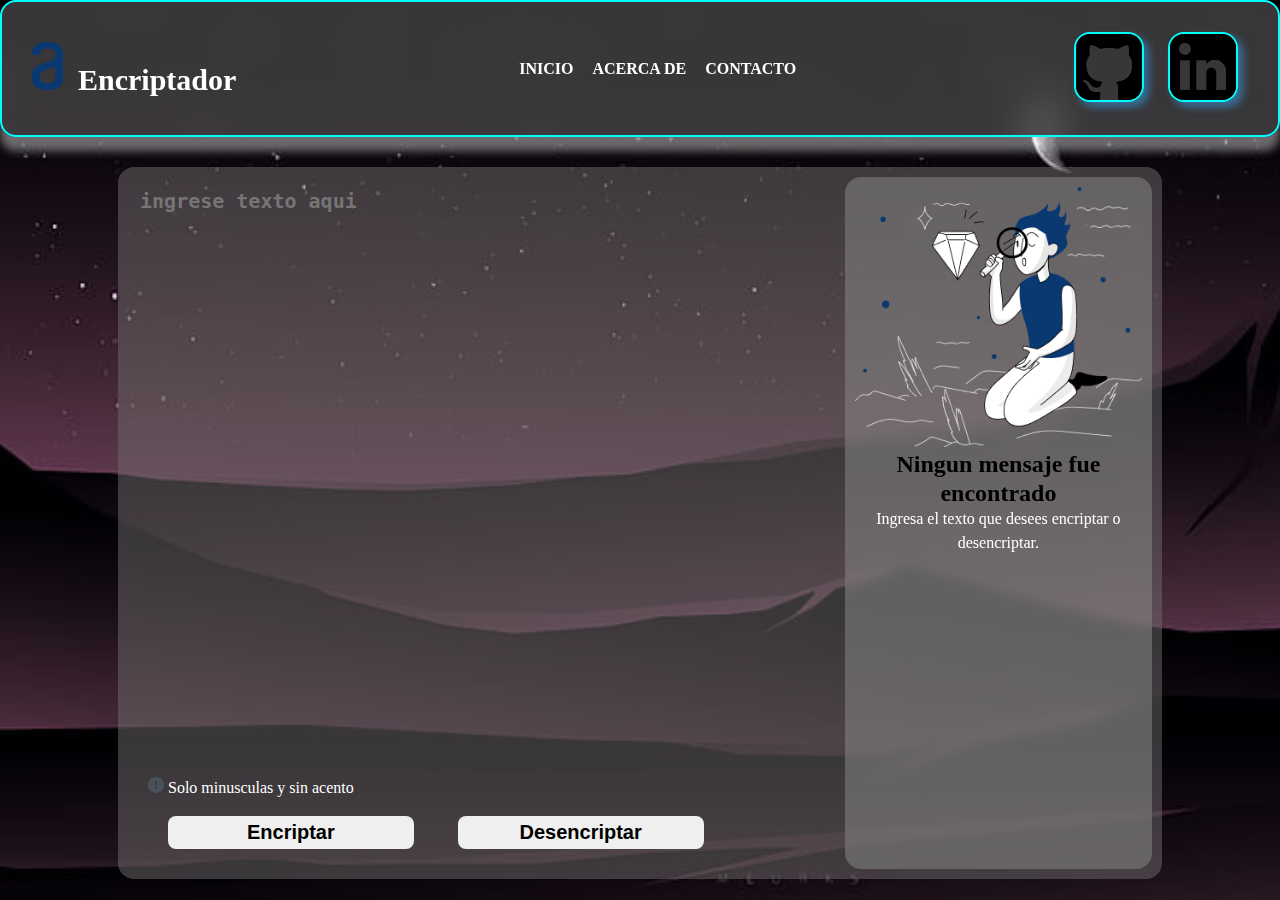
<file: index.html>
<!DOCTYPE html>
<html lang="en">
<head>
    <meta charset="UTF-8">
    <link rel="stylesheet" href="reset.css/reset.css">
    <link rel="stylesheet" href="style-index.css">
    <script src="script-index.js"></script>
    <title>Encriptador</title>
</head>
<body>
   <!--Necesito 3 partes un header un main y un footer los 3 deben ocupar el 100%-->
   <header class="cabecera">

        <div class="cabecera-titulo">
            <img src="imagenes/logo.png" alt="alura-logo">
            <h1>Encriptador</h1>
        </div>

        <div class="cabecera-navegacion">
            <nav>
                <li><a href="inicio.html">Inicio</a></li>
                <li><a href="acerca.html">Acerca de</a></li>
                <li><a href="contacto.html">Contacto</a></li>
            </nav>
        </div>

        <div class="cabecera-botones">
            <a class="github" href="https://github.com/Saiperex"><img src="imagenes/github2.png" alt=""></a>
            <a class="linkedin" href="https://www.linkedin.com/in/xavier-medina-703852250/"><img src="imagenes/linkedin.png" alt=""></a>
        </div>
   </header>

   <main class="principal">

    <div class="encapsular-elementos">

        <section class="enncriptador">

            <div class="encriptador-texto">
                <textarea name="" id="textoTraducir" cols="30" rows="10" placeholder="ingrese texto aqui"></textarea>
            </div>

            <div class="encriptador-botones">
                <legend><img src="imagenes/alert.png" alt="alerta">  Solo minusculas y sin acento</legend>
                <button class="boton" id="encriptar" onclick="encriptar()">Encriptar</button>
                <button class="boton" id="desencriptar" onclick="desencriptar()">Desencriptar</button>
            </div>

        </section>

        <section class="resultados">

           <div id="contenedor-imagen-texto">
                <img src="imagenes/Muñeco.png" alt="muñeco">
                <h2>Ningun mensaje fue encontrado</h2>
                <p>Ingresa el texto que desees encriptar o desencriptar.</p>
            </div>

            </style>

            <div id="contenedor-textarea-button">
                <div class="resultados-texto">
                    <textarea name="" id="textoResultado" cols="30" rows="10"></textarea>
                </div>
    
                <div class="resultados-boton">
                    <button class="boton" id="copiar" onclick="copiar()">Copiar</button>
                </div>
            </div>
            

        </section>
    </div>
   </main>

</body>
</html>
</file>
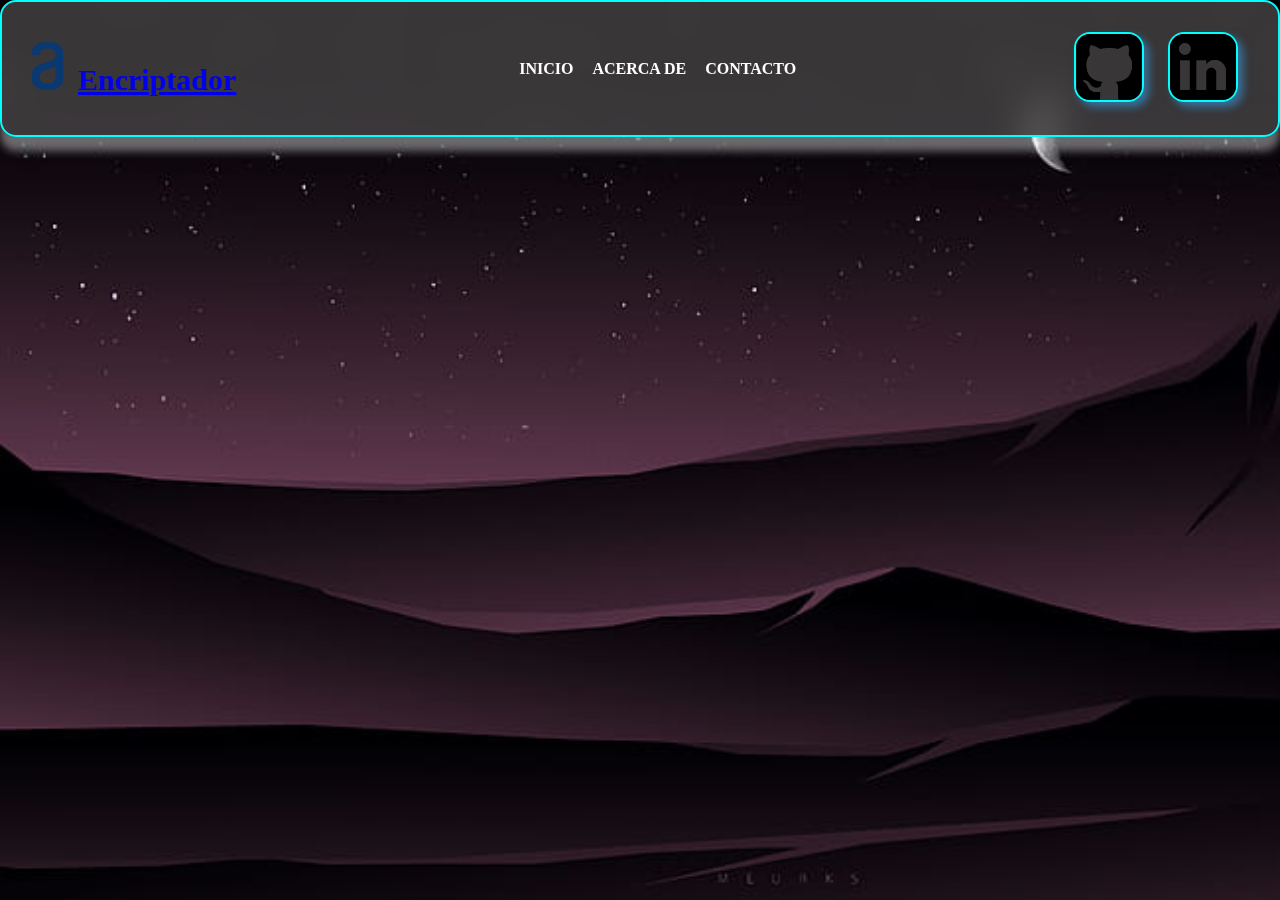
<file: acerca.html>
<!DOCTYPE html>
<html lang="en">
<head>
    <meta charset="UTF-8">
    <link rel="stylesheet" href="reset.css/reset.css">
    <link rel="stylesheet" href="style-acerca.css">
    <script src="script-index.js"></script>
    <title>Acerca de</title>
</head>
<body>
    <header class="cabecera">

        <div class="cabecera-titulo">
            <img src="imagenes/logo.png" alt="alura-logo">
            <h1><a href="index.html">Encriptador</a></h1>
        </div>

        <div class="cabecera-navegacion">
            <nav>
                <li><a href="inicio.html">Inicio</a></li>
                <li><a href="acerca.html">Acerca de</a></li>
                <li><a href="contacto.html">Contacto</a></li>
            </nav>
        </div>

        <div class="cabecera-botones">
            <a class="github" href="https://github.com/Saiperex"><img src="imagenes/github2.png" alt=""></a>
            <a class="linkedin" href="https://www.linkedin.com/in/xavier-medina-703852250/"><img src="imagenes/linkedin.png" alt=""></a>
        </div>
   </header>
</body>
</html>
</file>
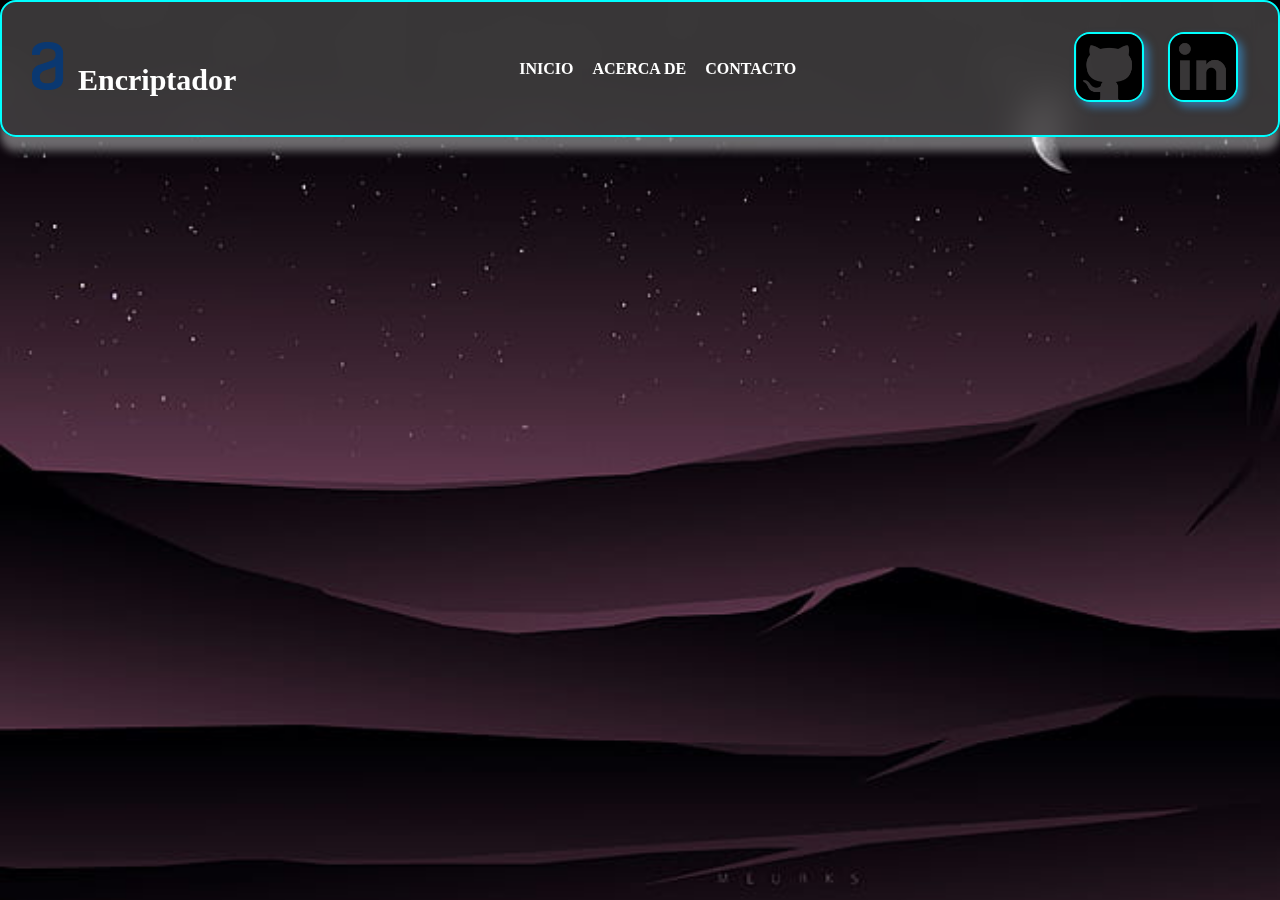
<file: contacto.html>
<!DOCTYPE html>
<html lang="en">
<head>
    <meta charset="UTF-8">
    <link rel="stylesheet" href="reset.css/reset.css">
    <link rel="stylesheet" href="style-contacto.css">
    <script src="script-index.js"></script>
    <title>Contacto</title>
</head>
<body>
    <header class="cabecera">

        <div class="cabecera-titulo">
            <img src="imagenes/logo.png" alt="alura-logo">
            <h1><a href="index.html">Encriptador</a></h1>
        </div>

        <div class="cabecera-navegacion">
            <nav>
                <li><a href="inicio.html">Inicio</a></li>
                <li><a href="acerca.html">Acerca de</a></li>
                <li><a href="contacto.html">Contacto</a></li>
            </nav>
        </div>

        <div class="cabecera-botones">
            <a class="github" href="https://github.com/Saiperex"><img src="imagenes/github2.png" alt=""></a>
            <a class="linkedin" href="https://www.linkedin.com/in/xavier-medina-703852250/"><img src="imagenes/linkedin.png" alt=""></a>
        </div>
   </header>
</body>
</html>
</file>
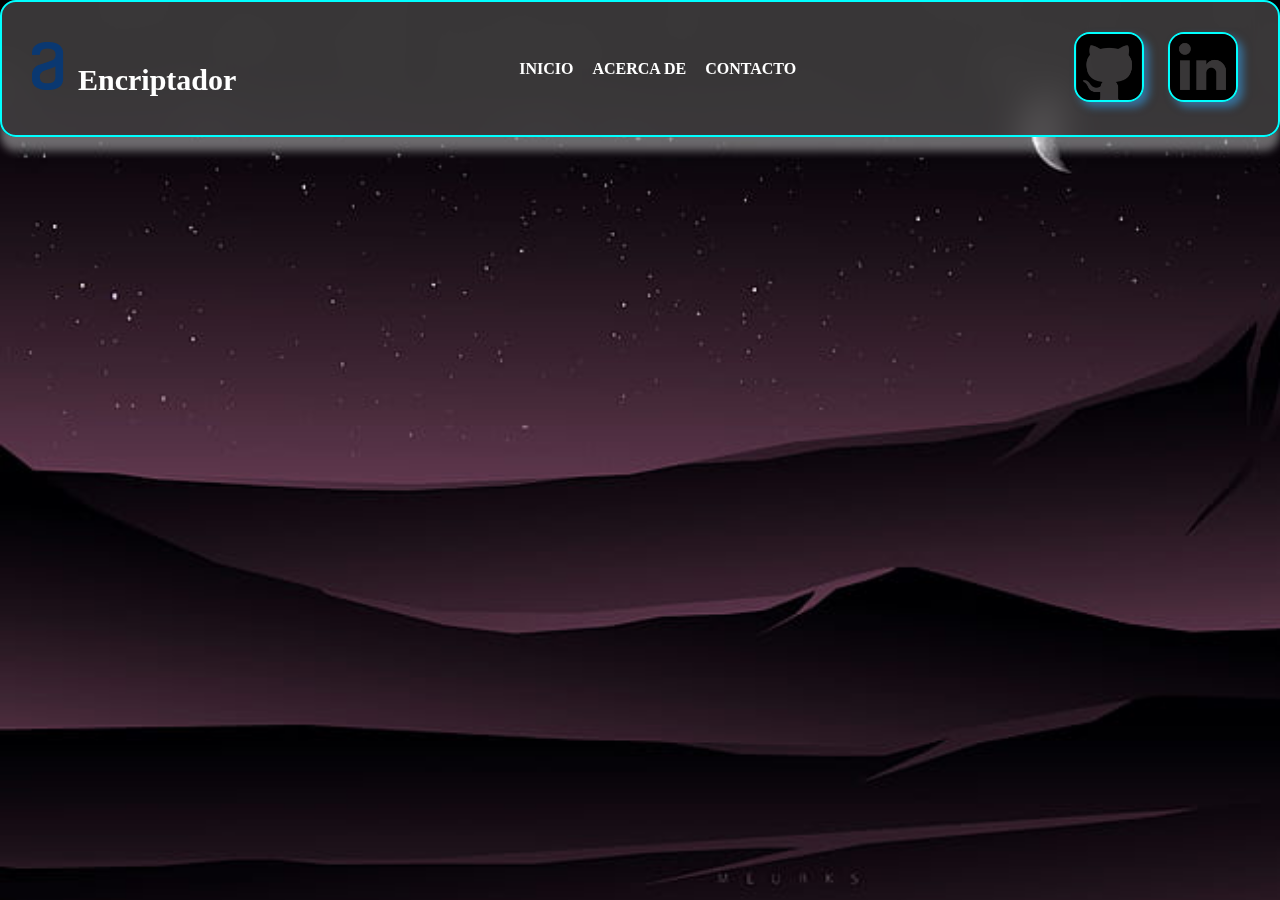
<file: inicio.html>
<!DOCTYPE html>
<html lang="en">
<head>
    <meta charset="UTF-8">
    <link rel="stylesheet" href="reset.css/reset.css">
    <link rel="stylesheet" href="style-inicio.css">
    <script src="script-index.js"></script>
    <title>Inicio</title>
</head>
<body>
    <header class="cabecera">

        <div class="cabecera-titulo">
            <img src="imagenes/logo.png" alt="alura-logo">
            <h1><a href="index.html">Encriptador</a></h1>
        </div>

        <div class="cabecera-navegacion">
            <nav>
                <li><a href="inicio.html">Inicio</a></li>
                <li><a href="acerca.html">Acerca de</a></li>
                <li><a href="contacto.html">Contacto</a></li>
            </nav>
        </div>

        <div class="cabecera-botones">
            <a class="github" href="https://github.com/Saiperex"><img src="imagenes/github2.png" alt=""></a>
            <a class="linkedin" href="https://www.linkedin.com/in/xavier-medina-703852250/"><img src="imagenes/linkedin.png" alt=""></a>
        </div>
   </header>
</body>
</html>
</file>
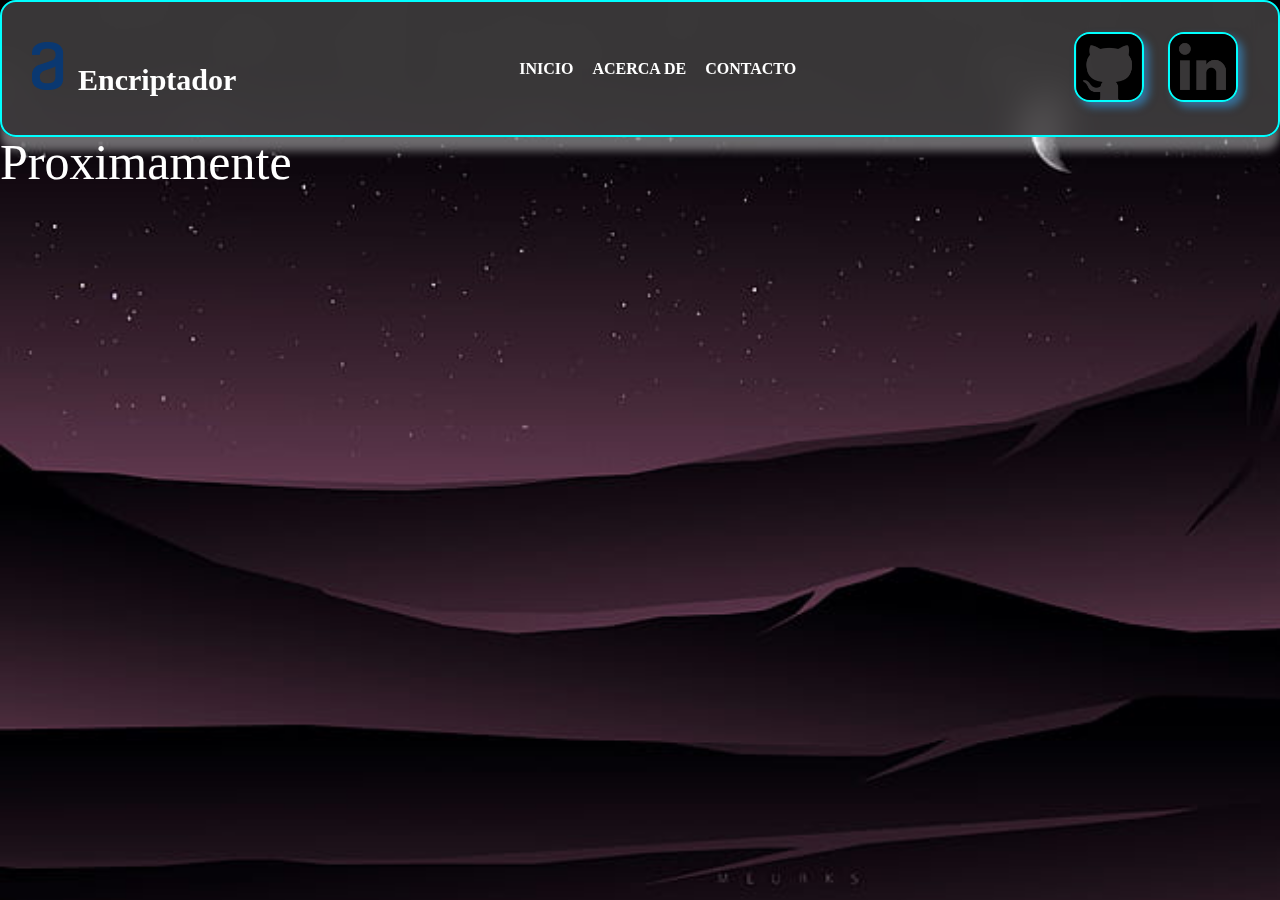
<file: proximamente.html>
<!DOCTYPE html>
<html lang="en">
<head>
    <meta charset="UTF-8">
    <link rel="stylesheet" href="reset.css/reset.css">
    <link rel="stylesheet" href="style-proximamente.css">
    <script src="script-index.js"></script>
    <title>Proximamente</title>
</head>
<body>

    <header class="cabecera">

        <div class="cabecera-titulo">
            <img src="imagenes/logo.png" alt="alura-logo">
            <h1><a href="index.html">Encriptador</a></h1>
        </div>

        <div class="cabecera-navegacion">
            <nav>
                <li><a href="inicio.html">Inicio</a></li>
                <li><a href="acerca.html">Acerca de</a></li>
                <li><a href="contacto.html">Contacto</a></li>
            </nav>
        </div>

        <div class="cabecera-botones">
            <a class="github" href="https://github.com/Saiperex"><img src="imagenes/github2.png" alt=""></a>
            <a class="linkedin" href="https://www.linkedin.com/in/xavier-medina-703852250/"><img src="imagenes/linkedin.png" alt=""></a>
        </div>
   </header>
    <h1 class="proximamente">Proximamente</h1>
</body>
</html>
</file>
<file: style-index.css>
body
{
    background: url("imagenes/backgroundnoche.jpg");
    background-repeat: no-repeat;
    background-size: cover;
    width: 100vw;
    height: 100vh;
}
/*header*/
.cabecera
{
    background-color: rgba(111, 107, 107, 0.5);
    backdrop-filter: blur(20px);
    border-style:solid;
    border-width: 2px;
    border-color: aqua;
    border-radius: 2ch;
    box-sizing: border-box;
    box-shadow: 0px 14px 8px 0px rgba(255,255,255,0.4);
    display: flex;/*Usamos flex para el display y que aplique en todos los elementos que contiene*/
    justify-content: space-between;/*Esto me permite ponerte un espacio entre los elementos*/
    align-items: center;/*Hace que por regla todos los elemetos vayan enmedio en el eje y */
    padding: 30px;/*Espaciamiento interno*/
    color: white; /*Hago que el texto directo esté de color blanco. El texto directo es el que es nieto directo. Por lo que no aplica a los botones*/
}
.cabecera-titulo h1/*La parte de titulo no necesita mas modificaciones. Por ahora...*/
{
    display: inline-block;/*Para que aparezca al lado. Servia con un inline pero el block es por si quiero cambiar el tamaño de la caja*/
    margin-left: 10px;/*Para que no esté tan pegado al logo*/
    font-size: 30px;/*Tamaño de letra*/
    font-weight: bold;/*Para que este en negrita*/
}
.cabecera-navegacion li /*Dando formato a los elemento del nav*/
{
    display: inline;/*A los elementos de la lista le decimos que sean solo en linea */
    margin: 0 0 0 15px ;/*Un pequeño margencito*/
}
.cabecera-navegacion a/*Dando formato a los link dentro del nav*/
{
    text-transform: uppercase;/*Mayusculas*/
    color: white;/*Como no es nieto directo no le aplica el cambio anterior*/
    font-weight: bold;/*negrita*/
    text-decoration: none;
}
.cabecera-navegacion a:hover/*Dandole efeto cuando le pase el cursor*/
{
    text-decoration: underline;/*Solo el subrayado*/
    color: aqua;
    box-shadow: 5px 5px 9px 0px rgba(54,133,191,0.75);

}
.cabecera-botones a/*Editar botones*/
{
    width: 70px;/*ancho*/
    height: 70px;/*alto*/
    margin:0 10px;/*separacion*/
    padding: 0;
    border-radius: 2ch;
    box-sizing: border-box;
}
a img
{
    width: 70px;
    height: 70px;
    border-style:solid;
    border-width: 2px;
    border-color: aqua;
    border-radius: 2ch;
    box-sizing: border-box;
    box-shadow: 5px 5px 9px 0px rgba(54,133,191,0.75);
    
}
a img:active
{
    border-color: red ;
    box-shadow: -5px -5px 9px 0px rgba(171, 42, 42, 0.75);
}
/*Main*/
.encapsular-elementos
{
    background-color: rgba(111, 107, 107, 0.5);
    width: 80%;
    height: 100%;
    margin: 30px auto;
    border-radius: 1rem;
    display: grid;
    grid-template-columns: 60% 30%;
    justify-content: space-between;
    padding: 10px;
}
.encriptador-texto,.resultados-texto
{
    width: 90%;
    height: 60vh;
    margin: 10px;
}
div textarea
{
    width: 100%;
    height: 100%;
    font-size: 20px;
    resize: none;
    outline: none;
    font-size: 20px;
    font-weight: bold;
    background-color: transparent;
    border-radius: 1rem;
    border: none;
    color: white;
}
.resultados
{
    background-color: rgba(139, 139, 139, 0.5);
    border-radius: 1rem;
    backdrop-filter: blur(5px);
}
.encriptador-botones,.resultados-boton
{
    width: 100%;
    padding: 20px;
    
}
legend
{
    margin: 20px 0;
    color: white;
}
.boton
{
    border: none;
    color: #000000;
    border-radius: 0.5rem;
    font-size: 20px;
    font-weight: bold;
    width: 40%;
    padding: 5px ;
}
#encriptar
{
    margin: 0 20px;
}
#desencriptar
{
    margin: 0 20px;
}
#copiar
{
    margin: 20px 20%;
}
/*mostrar ocultar*/
#contenedor-textarea-button
{
    display: none;
}
#contenedor-imagen-texto
{
    box-sizing: border-box;
    padding: 10px;
    margin: auto 0;
    text-align: center;
}
#contenedor-imagen-texto h2
{
    font-family: 'Inter';
    font-style: normal;
    font-weight: 700;
    font-size: 24px;
    line-height: 120%;
}
#contenedor-imagen-texto p
{
    font-family: 'Inter';
    font-style: normal;
    font-weight: 400;
    font-size: 16px;
    line-height: 150%;
    color: white;
}
#contenedor-imagen-texto img
{
    width: 100%;
    margin: 0;
    padding: 0;
}
</file>
<file: style-acerca.css>
body
{
    background: url("imagenes/backgroundnoche.jpg");
    background-repeat: no-repeat;
    background-size: cover;
    width: 100vw;
    height: 100vh;
}
/*header*/
.cabecera
{
    background-color: rgba(111, 107, 107, 0.5);
    backdrop-filter: blur(20px);
    border-style:solid;
    border-width: 2px;
    border-color: aqua;
    border-radius: 2ch;
    box-sizing: border-box;
    box-shadow: 0px 14px 8px 0px rgba(255,255,255,0.4);
    display: flex;/*Usamos flex para el display y que aplique en todos los elementos que contiene*/
    justify-content: space-between;/*Esto me permite ponerte un espacio entre los elementos*/
    align-items: center;/*Hace que por regla todos los elemetos vayan enmedio en el eje y */
    padding: 30px;/*Espaciamiento interno*/
    color: white; /*Hago que el texto directo esté de color blanco. El texto directo es el que es nieto directo. Por lo que no aplica a los botones*/
}
.cabecera-titulo h1/*La parte de titulo no necesita mas modificaciones. Por ahora...*/
{
    display: inline-block;/*Para que aparezca al lado. Servia con un inline pero el block es por si quiero cambiar el tamaño de la caja*/
    margin-left: 10px;/*Para que no esté tan pegado al logo*/
    font-size: 30px;/*Tamaño de letra*/
    font-weight: bold;/*Para que este en negrita*/
}
.cabecera-navegacion li /*Dando formato a los elemento del nav*/
{
    display: inline;/*A los elementos de la lista le decimos que sean solo en linea */
    margin: 0 0 0 15px ;/*Un pequeño margencito*/
}
.cabecera-navegacion a/*Dando formato a los link dentro del nav*/
{
    text-transform: uppercase;/*Mayusculas*/
    color: white;/*Como no es nieto directo no le aplica el cambio anterior*/
    font-weight: bold;/*negrita*/
    text-decoration: none;
}
.cabecera-navegacion a:hover/*Dandole efeto cuando le pase el cursor*/
{
    text-decoration: underline;/*Solo el subrayado*/
    color: aqua;
    box-shadow: 5px 5px 9px 0px rgba(54,133,191,0.75);

}
.cabecera-botones a/*Editar botones*/
{
    width: 70px;/*ancho*/
    height: 70px;/*alto*/
    margin:0 10px;/*separacion*/
    padding: 0;
    border-radius: 2ch;
    box-sizing: border-box;
}
a img
{
    width: 70px;
    height: 70px;
    border-style:solid;
    border-width: 2px;
    border-color: aqua;
    border-radius: 2ch;
    box-sizing: border-box;
    box-shadow: 5px 5px 9px 0px rgba(54,133,191,0.75);
    
}
a img:active
{
    border-color: red ;
    box-shadow: -5px -5px 9px 0px rgba(171, 42, 42, 0.75);
}
</file>
<file: style-contacto.css>
body
{
    background: url("imagenes/backgroundnoche.jpg");
    background-repeat: no-repeat;
    background-size: cover;
    width: 100vw;
    height: 100vh;
}
/*header*/
.cabecera
{
    background-color: rgba(111, 107, 107, 0.5);
    backdrop-filter: blur(20px);
    border-style:solid;
    border-width: 2px;
    border-color: aqua;
    border-radius: 2ch;
    box-sizing: border-box;
    box-shadow: 0px 14px 8px 0px rgba(255,255,255,0.4);
    display: flex;/*Usamos flex para el display y que aplique en todos los elementos que contiene*/
    justify-content: space-between;/*Esto me permite ponerte un espacio entre los elementos*/
    align-items: center;/*Hace que por regla todos los elemetos vayan enmedio en el eje y */
    padding: 30px;/*Espaciamiento interno*/
    color: white; /*Hago que el texto directo esté de color blanco. El texto directo es el que es nieto directo. Por lo que no aplica a los botones*/
}
.cabecera-titulo h1/*La parte de titulo no necesita mas modificaciones. Por ahora...*/
{
    display: inline-block;/*Para que aparezca al lado. Servia con un inline pero el block es por si quiero cambiar el tamaño de la caja*/
    margin-left: 10px;/*Para que no esté tan pegado al logo*/
    font-size: 30px;/*Tamaño de letra*/
    font-weight: bold;/*Para que este en negrita*/
}
.cabecera-navegacion li /*Dando formato a los elemento del nav*/
{
    display: inline;/*A los elementos de la lista le decimos que sean solo en linea */
    margin: 0 0 0 15px ;/*Un pequeño margencito*/
}
.cabecera-navegacion a/*Dando formato a los link dentro del nav*/
{
    text-transform: uppercase;/*Mayusculas*/
    color: white;/*Como no es nieto directo no le aplica el cambio anterior*/
    font-weight: bold;/*negrita*/
    text-decoration: none;
}
.cabecera-navegacion a:hover/*Dandole efeto cuando le pase el cursor*/
{
    text-decoration: underline;/*Solo el subrayado*/
    color: aqua;
    box-shadow: 5px 5px 9px 0px rgba(54,133,191,0.75);

}
.cabecera-botones a/*Editar botones*/
{
    width: 70px;/*ancho*/
    height: 70px;/*alto*/
    margin:0 10px;/*separacion*/
    padding: 0;
    border-radius: 2ch;
    box-sizing: border-box;
}
a img
{
    width: 70px;
    height: 70px;
    border-style:solid;
    border-width: 2px;
    border-color: aqua;
    border-radius: 2ch;
    box-sizing: border-box;
    box-shadow: 5px 5px 9px 0px rgba(54,133,191,0.75);
    
}
a img:active
{
    border-color: red ;
    box-shadow: -5px -5px 9px 0px rgba(171, 42, 42, 0.75);
}
.cabecera-titulo a
{
    color: white;
    text-decoration: none;
}
</file>
<file: style-inicio.css>
body
{
    background: url("imagenes/backgroundnoche.jpg");
    background-repeat: no-repeat;
    background-size: cover;
    width: 100vw;
    height: 100vh;
}
/*header*/
.cabecera
{
    background-color: rgba(111, 107, 107, 0.5);
    backdrop-filter: blur(20px);
    border-style:solid;
    border-width: 2px;
    border-color: aqua;
    border-radius: 2ch;
    box-sizing: border-box;
    box-shadow: 0px 14px 8px 0px rgba(255,255,255,0.4);
    display: flex;/*Usamos flex para el display y que aplique en todos los elementos que contiene*/
    justify-content: space-between;/*Esto me permite ponerte un espacio entre los elementos*/
    align-items: center;/*Hace que por regla todos los elemetos vayan enmedio en el eje y */
    padding: 30px;/*Espaciamiento interno*/
    color: white; /*Hago que el texto directo esté de color blanco. El texto directo es el que es nieto directo. Por lo que no aplica a los botones*/
}
.cabecera-titulo h1/*La parte de titulo no necesita mas modificaciones. Por ahora...*/
{
    display: inline-block;/*Para que aparezca al lado. Servia con un inline pero el block es por si quiero cambiar el tamaño de la caja*/
    margin-left: 10px;/*Para que no esté tan pegado al logo*/
    font-size: 30px;/*Tamaño de letra*/
    font-weight: bold;/*Para que este en negrita*/
}
.cabecera-navegacion li /*Dando formato a los elemento del nav*/
{
    display: inline;/*A los elementos de la lista le decimos que sean solo en linea */
    margin: 0 0 0 15px ;/*Un pequeño margencito*/
}
.cabecera-navegacion a/*Dando formato a los link dentro del nav*/
{
    text-transform: uppercase;/*Mayusculas*/
    color: white;/*Como no es nieto directo no le aplica el cambio anterior*/
    font-weight: bold;/*negrita*/
    text-decoration: none;
}
.cabecera-navegacion a:hover/*Dandole efeto cuando le pase el cursor*/
{
    text-decoration: underline;/*Solo el subrayado*/
    color: aqua;
    box-shadow: 5px 5px 9px 0px rgba(54,133,191,0.75);

}
.cabecera-botones a/*Editar botones*/
{
    width: 70px;/*ancho*/
    height: 70px;/*alto*/
    margin:0 10px;/*separacion*/
    padding: 0;
    border-radius: 2ch;
    box-sizing: border-box;
}
a img
{
    width: 70px;
    height: 70px;
    border-style:solid;
    border-width: 2px;
    border-color: aqua;
    border-radius: 2ch;
    box-sizing: border-box;
    box-shadow: 5px 5px 9px 0px rgba(54,133,191,0.75);
    
}
a img:active
{
    border-color: red ;
    box-shadow: -5px -5px 9px 0px rgba(171, 42, 42, 0.75);
}
.cabecera-titulo a
{
    color: white;
    text-decoration: none;
}
</file>
<file: style-proximamente.css>
body
{
    background: url("imagenes/backgroundnoche.jpg");
    background-repeat: no-repeat;
    background-size: cover;
    width: 100vw;
    height: 100vh;
}
/*header*/
.cabecera
{
    background-color: rgba(111, 107, 107, 0.5);
    backdrop-filter: blur(20px);
    border-style:solid;
    border-width: 2px;
    border-color: aqua;
    border-radius: 2ch;
    box-sizing: border-box;
    box-shadow: 0px 14px 8px 0px rgba(255,255,255,0.4);
    display: flex;/*Usamos flex para el display y que aplique en todos los elementos que contiene*/
    justify-content: space-between;/*Esto me permite ponerte un espacio entre los elementos*/
    align-items: center;/*Hace que por regla todos los elemetos vayan enmedio en el eje y */
    padding: 30px;/*Espaciamiento interno*/
    color: white; /*Hago que el texto directo esté de color blanco. El texto directo es el que es nieto directo. Por lo que no aplica a los botones*/
}
.cabecera-titulo h1/*La parte de titulo no necesita mas modificaciones. Por ahora...*/
{
    display: inline-block;/*Para que aparezca al lado. Servia con un inline pero el block es por si quiero cambiar el tamaño de la caja*/
    margin-left: 10px;/*Para que no esté tan pegado al logo*/
    font-size: 30px;/*Tamaño de letra*/
    font-weight: bold;/*Para que este en negrita*/
}
.cabecera-navegacion li /*Dando formato a los elemento del nav*/
{
    display: inline;/*A los elementos de la lista le decimos que sean solo en linea */
    margin: 0 0 0 15px ;/*Un pequeño margencito*/
}
.cabecera-navegacion a/*Dando formato a los link dentro del nav*/
{
    text-transform: uppercase;/*Mayusculas*/
    color: white;/*Como no es nieto directo no le aplica el cambio anterior*/
    font-weight: bold;/*negrita*/
    text-decoration: none;
}
.cabecera-navegacion a:hover/*Dandole efeto cuando le pase el cursor*/
{
    text-decoration: underline;/*Solo el subrayado*/
    color: aqua;
    box-shadow: 5px 5px 9px 0px rgba(54,133,191,0.75);

}
.cabecera-botones a/*Editar botones*/
{
    width: 70px;/*ancho*/
    height: 70px;/*alto*/
    margin:0 10px;/*separacion*/
    padding: 0;
    border-radius: 2ch;
    box-sizing: border-box;
}
a img
{
    width: 70px;
    height: 70px;
    border-style:solid;
    border-width: 2px;
    border-color: aqua;
    border-radius: 2ch;
    box-sizing: border-box;
    box-shadow: 5px 5px 9px 0px rgba(54,133,191,0.75);
    
}
a img:active
{
    border-color: red ;
    box-shadow: -5px -5px 9px 0px rgba(171, 42, 42, 0.75);
}
.proximamente
{
    
    font-size: 50px;
    display: inline;
    color: white;
}
.cabecera-titulo a
{
    color: white;
    text-decoration: none;
}
</file>
